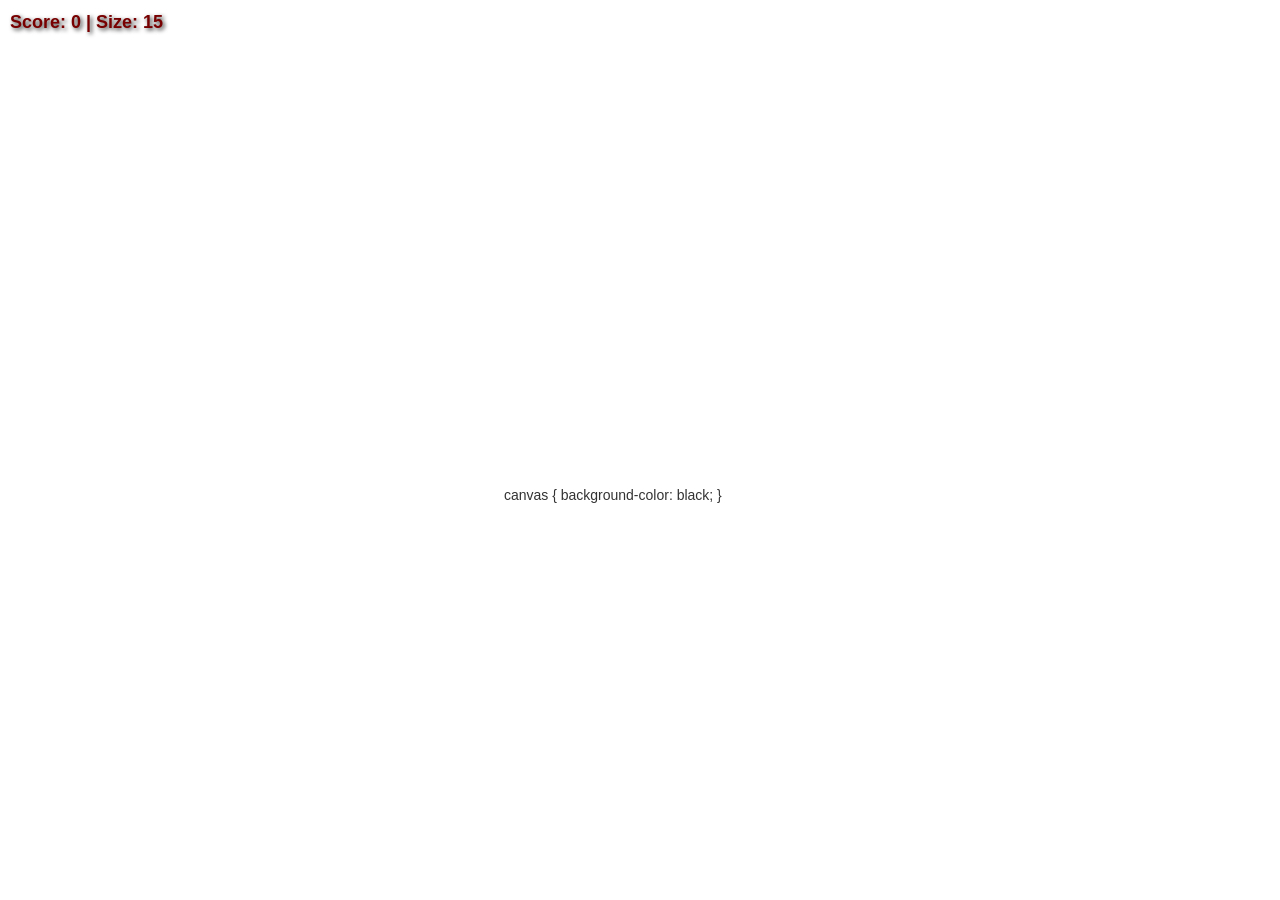
<file: fsd-projects/circularity/index.html>
<!doctype html>

<html>
    <head>
        <meta charset="utf-8">

        <title>Operation Spark || Motion Poem</title>
        <meta name="description" content="Operation Spark Motion Poem">
        <meta name="author" content="operationspark.org">
        <meta name="viewport" content="width=device-width, initial-scale=1.0">
        
        <link href="css/bootstrap.min.css" rel="stylesheet" media="screen">
        <link href="css/style.css" rel="stylesheet">

        <!-- all core CreateJS and 3rd party libraries are listed here: -->
        <script src="bower_components/lodash/lodash.min.js"></script>
        <script src="https://code.createjs.com/1.0.0/easeljs.min.js"></script>
        <script src="https://code.createjs.com/1.0.0/tweenjs.min.js"></script>
        <script src="bower_components/opspark-draw/draw.js"></script>
        <script src="bower_components/racket/racket.js"></script>

        <!-- our app javascript code -->
        <script src="js/opspark.js"></script>
        <script src="js/multiplayer.js"></script>
        <script src="js/gamification.js"></script>
        <script src="js/init.js"></script>
        
        <style type="text/css">
            /*override default styles here*/
        </style>
    </head>
    <body>
        <div style="position: relative; display: inline-block;">
            <canvas id="canvas" width="500" height="500"></canvas>
            
            <!-- Game UI -->
            <div id="score" style="position: absolute; top: 10px; left: 10px; color: rgb(120, 0, 0); font-family: Arial, sans-serif; font-size: 18px; font-weight: bold; text-shadow: 2px 2px 4px rgba(0,0,0,0.8); z-index: 10;">
                Score: 0 | Size: 15
            </div>
            
            <div id="multiplayerScore" style="position: absolute; top: 10px; right: 10px; color: rgb(0, 0, 0); font-family: Arial, sans-serif; font-size: 16px; font-weight: bold; text-shadow: 2px 2px 4px rgba(0,0,0,0.8); z-index: 10; display: none;">
                <div style="color: #000000;">Opponent: Size 15</div>
                <div id="gameTimer" style="color: #000000; margin-top: 5px;">Time: 60s</div>
            </div>

            canvas {
            background-color: black;
            }

            <div id="instructions" style="position: absolute; top: 50%; left: 50%; transform: translate(-50%, -50%); color: rgb(135, 0, 0); font-family: Arial, sans-serif; text-align: center; background: rgba(0,0,0,0.7); padding: 20px; border-radius: 10px; z-index: 10; display: none;">
                <h2 style="margin: 0 0 10px 0; color: #840000;">Circularity</h2>
                <div id="gameMode" style="margin-bottom: 15px;">
                    <button id="singlePlayerBtn" class="game-mode-btn">Single Player</button>
                    <button id="hostGameBtn" class="game-mode-btn">Local Multiplayer</button>
                </div>
                <div id="singlePlayerInstructions">
                    <p style="margin: 5px 0;">︶꒦꒷♡꒷꒦︶
</p>
                    <p style="margin: 5px 0;">⚫ You are the BLACK circle</p>
                    <p style="margin: 5px 0;">Use <strong>WASD</strong> to move</p>
                    <p style="margin: 5px 0;">Absorb smaller circles to grow!</p>
                    <p style="margin: 5px 0;">Avoid larger circles or you'll be absorbed!</p>
                    <p style="margin: 15px 0 5px 0; color: #7b0000;"><strong>Press any key to start!</strong></p>
                </div>
                <div id="multiplayerInstructions" style="display: none;">
                    <p style="margin: 5px 0;">⚫ Player 1: BLACK circle | 🔴 Player 2: RED circle</p>
                    <p style="margin: 5px 0;">Player 1 uses <strong>WASD</strong> | Player 2 uses <strong>Arrow Keys</strong></p>
                    <p style="margin: 5px 0;">Absorb circles and each other to grow!</p>
                    <p style="margin: 5px 0;">Biggest circle after 60 seconds wins!</p>
                    <p style="margin: 15px 0 5px 0; color: #000000;"><strong>Press any key to start!</strong></p>
                </div>
            </div>
        </div>
        <script id="motion-poem">
            (function(){
                init(window);
                window.opspark.makeGame();
            })();
        </script>
    </body>

</html>
</file>
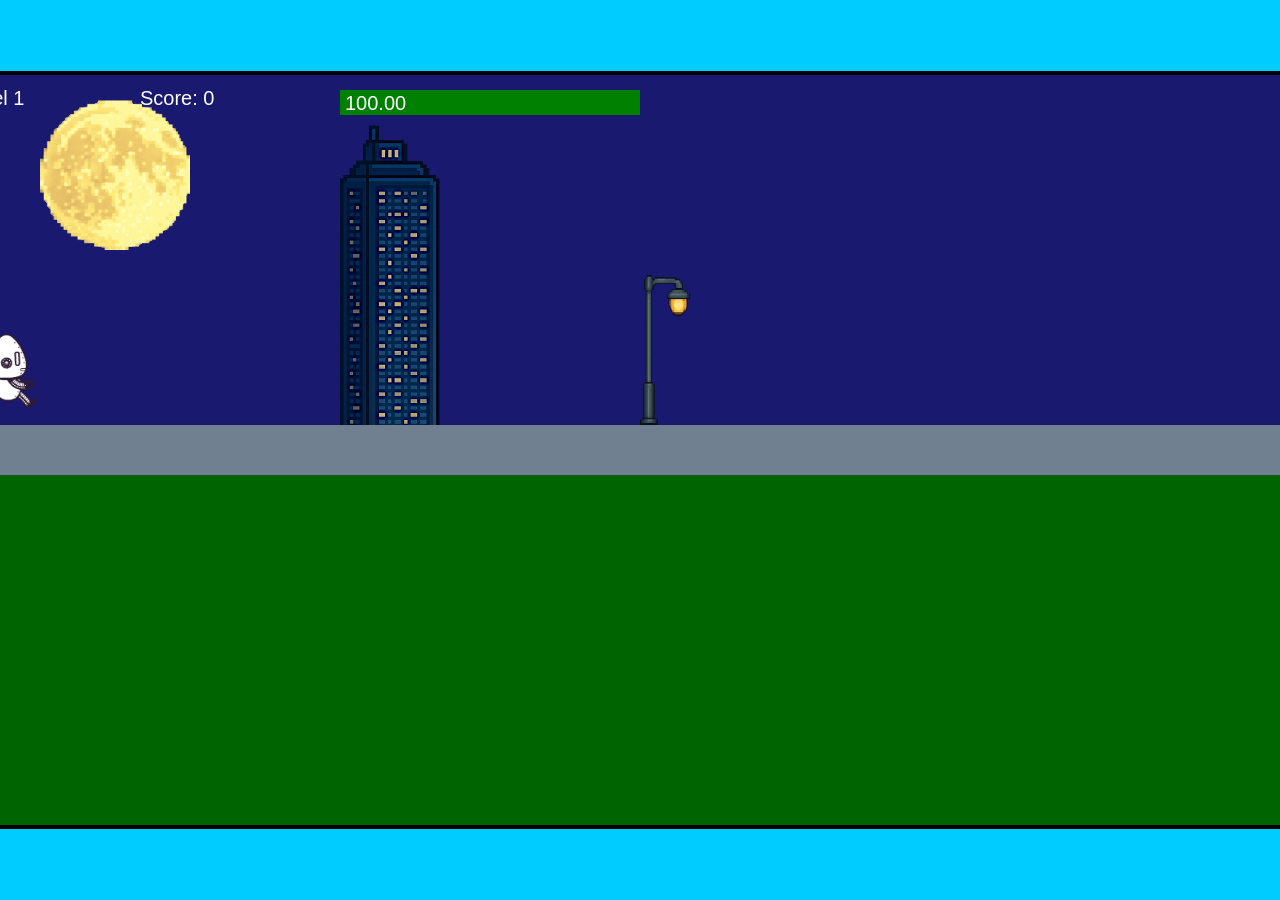
<file: fsd-projects/runtime/index.html>
<!DOCTYPE html>
<html lang="en">
  <head>
    <meta charset="UTF-8" />
    <meta name="viewport" content="width=device-width, initial-scale=1.0" />
    <title>Runtime Neo</title>
    <link rel="stylesheet" href="runtime.css" />
    <script src="https://code.jquery.com/jquery-3.1.0.js"></script>
    <script src="setup.js"></script>
    <script src="levels.js"></script>
    <script src="scenery.js"></script>
    <script src="student.js"></script>
    <script src="main.js"></script>
  </head>
  <body id="body">
    <canvas id="gameCanvas" width="1400" height="750"></canvas>
    <img id="player" src="images/halle.png" />
    <img id="projectile" src="images/projectile.png" />
    <img id="basicPlatform" src="images/interactable/basicPlatform.png" />
    <img id="spikes" src="images/interactable/spikes.png" />
    <img id="bug" src="images/interactable/bug.png" />
    <img id="healthUp" src="images/interactable/healthUp.png" />
    <img id="flag" src="images/interactable/flag.png" />
    <img id="moon" src="images/backgrounds/moon.png" />
    <img id="building" src="images/backgrounds/building.png" />
    <img id="lamp" src="images/backgrounds/lamp.png" />
  </body>
</html>
</file>
<file: fsd-projects/circularity/css/style.css>
/* Game mode button styles */
.game-mode-btn {
    margin: 5px;
    padding: 10px 15px;
    border: none;
    border-radius: 5px;
    cursor: pointer;
    font-weight: bold;
    transition: all 0.3s ease;
    position: relative;
    background-color: #000;
}

.game-mode-btn:hover {
    transform: translateY(-2px);
    box-shadow: 0 4px 8px rgb(147, 0, 0);
}

.game-mode-btn.selected {
    transform: scale(1.05);
    box-shadow: 0 0 15px rgb(255, 0, 0);
    border: 2px solid #000000;
}

.game-mode-btn.selected::after {
    content: "✓";
    position: absolute;
    top: -5px;
    right: -5px;
    background: #000000;
    color: rgb(0, 0, 0);
    border-radius: 50%;
    width: 20px;
    height: 20px;
    display: flex;
    align-items: center;
    justify-content: center;
    font-size: 12px;
    font-weight: bold;
}

#canvas{
    background-image: url('https://userstyles.org/style_screenshots/263557_after.jpeg?r=1779678021');
}
#singlePlayerBtn {
    background: #960000;
    color: rgb(0, 0, 0);
}

#hostGameBtn {
    background: #000000;
    color: rgb(145, 0, 0);
}
</file>
<file: fsd-projects/runtime/runtime.css>
/* runtime.css */
/* Styles for Runtime Neo auto-runner game */

img {
  display: none;
}

#gameCanvas {
  position: absolute;
  border: 4px solid #000;
  top: 50%;
  left: 50%;
  transform: translate(-50%, -50%);
}

body {
  margin: 0;
  background-color: #00ccff;
  font-family: Arial, sans-serif;
  text-align: center;
  overflow: hidden;
}
</file>
